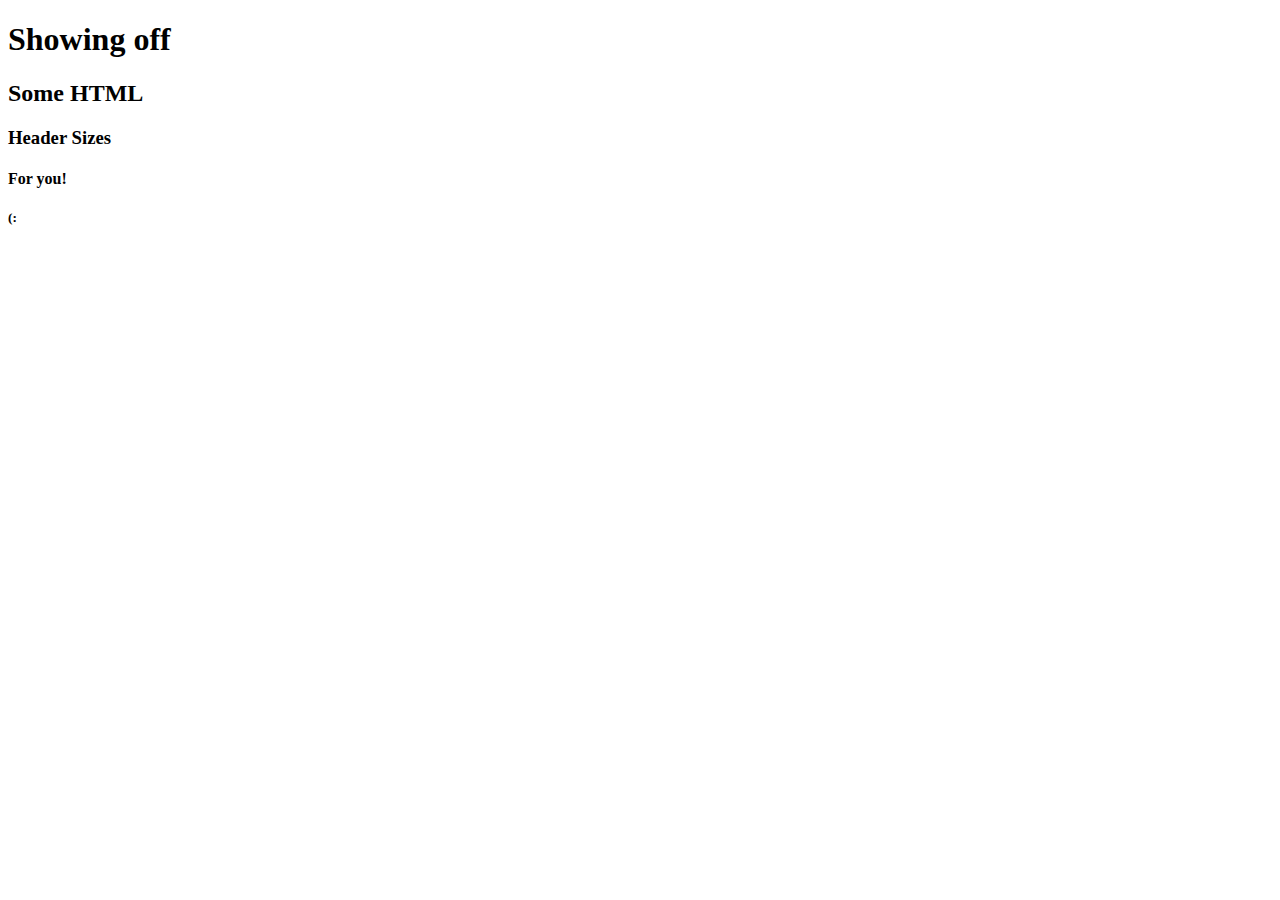
<file: html/explore.html>
<!DOCTYPE html>
<!--[if lt IE 7]>      <html class="no-js lt-ie9 lt-ie8 lt-ie7"> <![endif]-->
<!--[if IE 7]>         <html class="no-js lt-ie9 lt-ie8"> <![endif]-->
<!--[if IE 8]>         <html class="no-js lt-ie9"> <![endif]-->
<!--[if gt IE 8]>      <html class="no-js"> <![endif]-->
<html>
    <head>
        <meta charset="utf-8">
        <meta http-equiv="X-UA-Compatible" content="IE=edge">
        <title>Explore This Page!</title>
        <meta name="description" content="">
        <meta name="viewport" content="width=device-width, initial-scale=1">
    </head>
    <body>
        <!--[if lt IE 7]>
            <p class="browsehappy">You are using an <strong>outdated</strong> browser. Please <a href="#">upgrade your browser</a> to improve your experience.</p>
        <![endif]-->
        <h1>Showing off</h1>
        <h2>Some HTML</h2>
        <h3>Header Sizes</h3>
        <h4>For you!</h4>
        <h5>(:</h5>
    </body>
</html>
</file>
